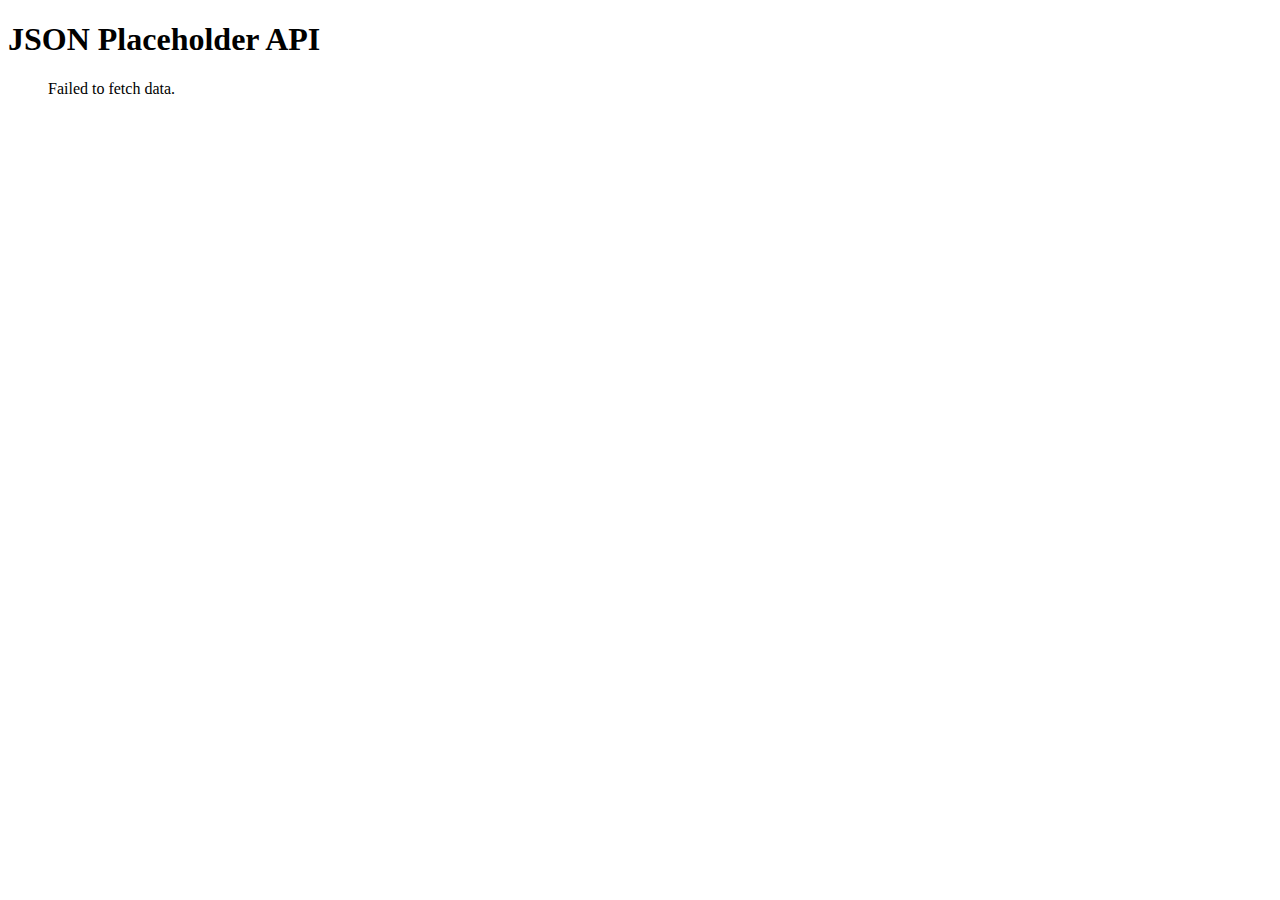
<file: fetchData/index.html>
<!DOCTYPE html>
<html>
<head>
  <title>JSON Placeholder API</title>
  <style>
    .skeleton-loader {
      display: flex;
      flex-direction: column;
      gap: 10px;
    }

    .skeleton-row {
      height: 20px;
      background-color: #e0e0e0;
    }

    .data-container {
      display: none;
    }
  </style>
</head>
<body>
  <div class="skeleton-loader">
    <div class="skeleton-row"></div>
    <div class="skeleton-row"></div>
    <div class="skeleton-row"></div>
    <div class="skeleton-row"></div>
    <div class="skeleton-row"></div>
  </div>

  <div class="data-container">
    <h1>JSON Placeholder API</h1>
    <ul id="data-list"></ul>
  </div>

  <script src="./script.js"></script>
</body>
</html>
</file>
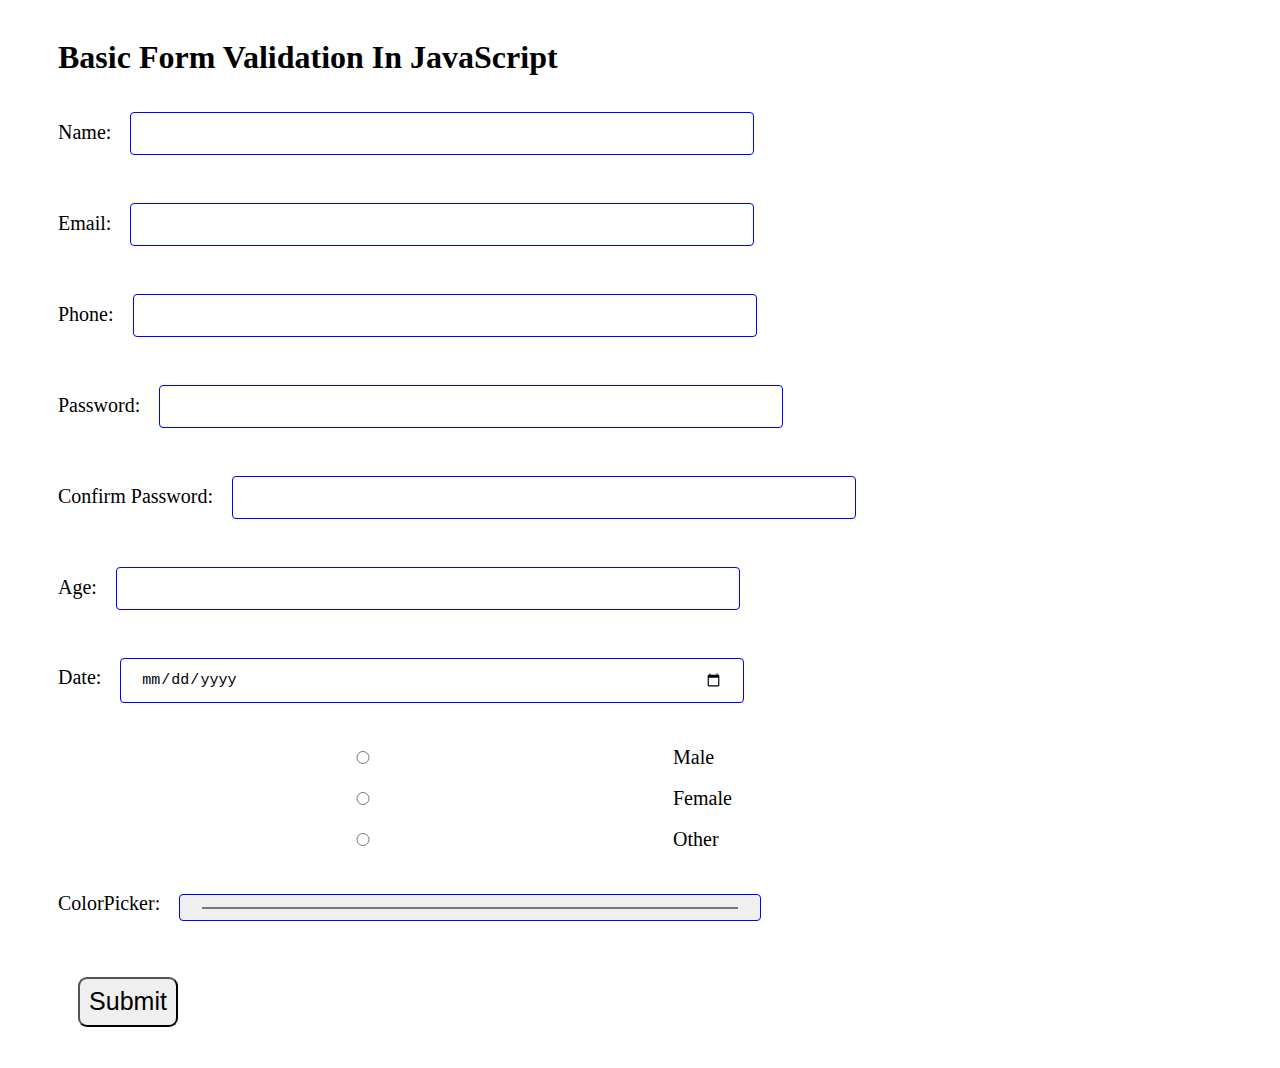
<file: form-validation/index.html>
<!DOCTYPE html>
<html lang="en">
  <head>
    <meta charset="UTF-8" />
    <meta name="viewport" content="width=device-width, initial-scale=1.0" />
    <meta http-equiv="X-UA-Compatible" content="ie=edge" />
    <title>JavaScript Form Validation</title>
    <link rel="stylesheet" href="./style.css" />
  </head>

  <body>
    <h1>Basic Form Validation In JavaScript</h1>
    <form
      aciton="/myaction.php"
      name="myForm"
      onsubmit="return validateForm()"
      method="post"
    >
      <div class="formdesign" id="name">
        Name: <input type="text" name="fname" required /><b
          ><p class="formerror"></p
        ></b>
      </div>

      <div class="formdesign" id="email">
        Email: <input type="email" name="femail" required /><b
          ><p class="formerror"></p
        ></b>
      </div>

      <div class="formdesign" id="phone">
        Phone: <input type="number" name="fphone" required /><b
          ><p class="formerror"></p
        ></b>
      </div>

      <div class="formdesign" id="pass">
        Password: <input type="password" name="fpass" required /><b
          ><p class="formerror"></p
        ></b>
      </div>

      <div class="formdesign" id="cpass">
        Confirm Password: <input type="password" name="fcpass" required /><b
          ><p class="formerror"></p
        ></b>
      </div>

      <div class="formdesign" id="age">
        Age: <input type="number" name="fage" required /><b
          ><p class="formerror"></p
        ></b>
      </div>

      <div class="formdesign" id="date">
        Date: <input type="date" name="fdate" required /><b
          ><p class="formerror"></p
        ></b>
      </div>
      <div class="formdesign" id="person">
        <input type="radio" name="gender" value="male" id="maleRadio" /> Male
      <input type="radio" name="gender" value="female" id="femaleRadio" />
      Female
      <input type="radio" name="gender" value="other" id="otherRadio" /> Other
      <b><p class="formerror"></p></b>

      </div>
      
      <div class="formdesign" id="color">
        ColorPicker: <input type="color" name="fcolor" required /><b
          ><p class="formerror"></p
        ></b>
      </div>

      <input class="but" type="submit" value="Submit" />
    </form>
  </body>
  <script src="./script.js"></script>
</html>
</file>
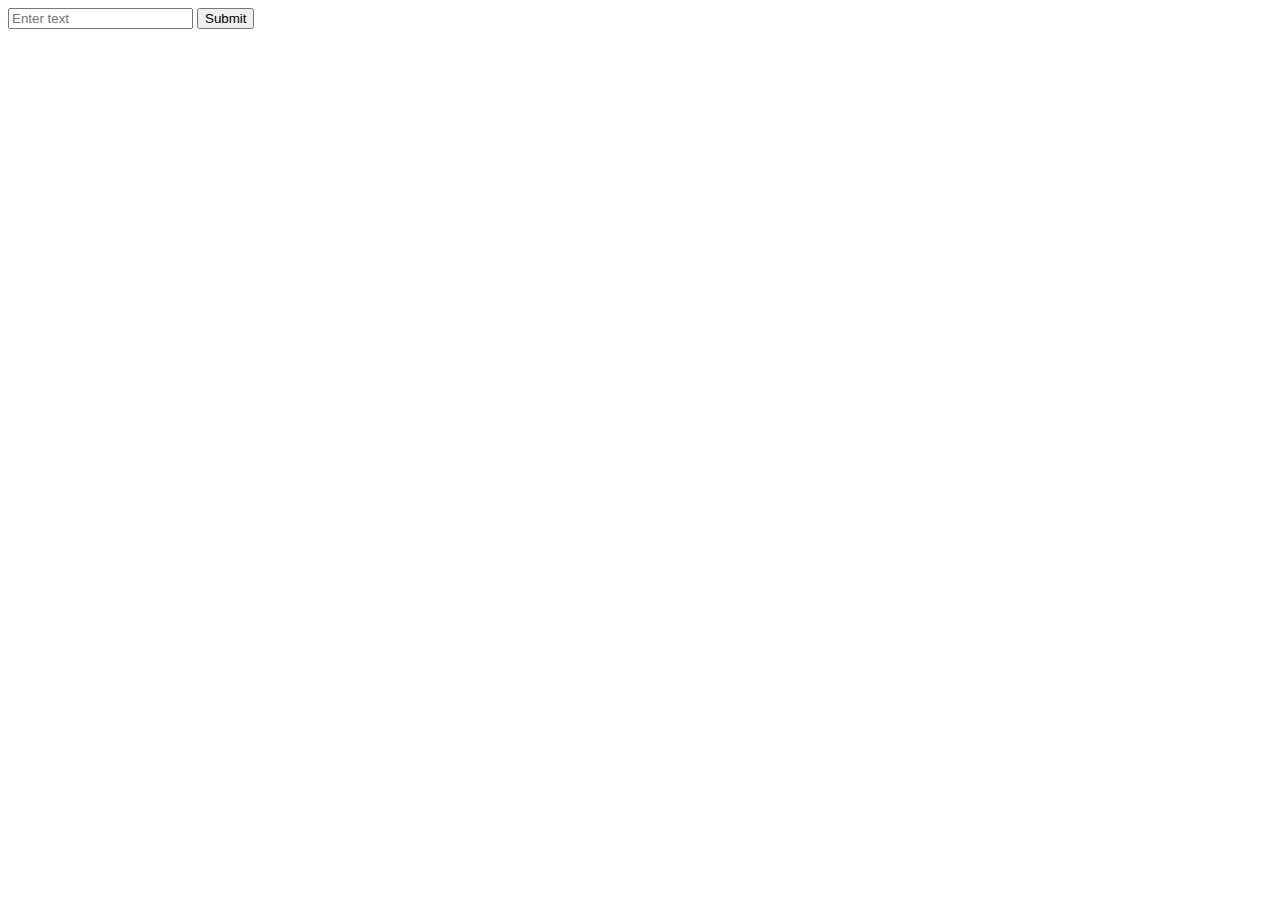
<file: test-qn-2/index.html>
<!DOCTYPE html>
<html>
<head>
  <title>Input Box App</title>
</head>
<body>
  <input type="text" id="inputText" placeholder="Enter text">
  <button onclick="addText()">Submit</button>
  <ul id="textList"></ul>

  <script src="./script.js"></script>
</body>
</html>
</file>
<file: form-validation/style.css>
body {
    padding: 10px 50px;
}

.formdesign {
    font-size: 20px;

}

.formdesign input {
    width: 50%;
    padding: 12px 20px;
    border: 1px solid blue;
    margin: 14px;
    border-radius: 4px;
    font-size: 15px;
}

.formerror {
    color: red;
}

.but {
    border-radius: 9px;
    width: 100px;
    height: 50px;
    font-size: 25px;
    margin: 22px 20px;
}
</file>
